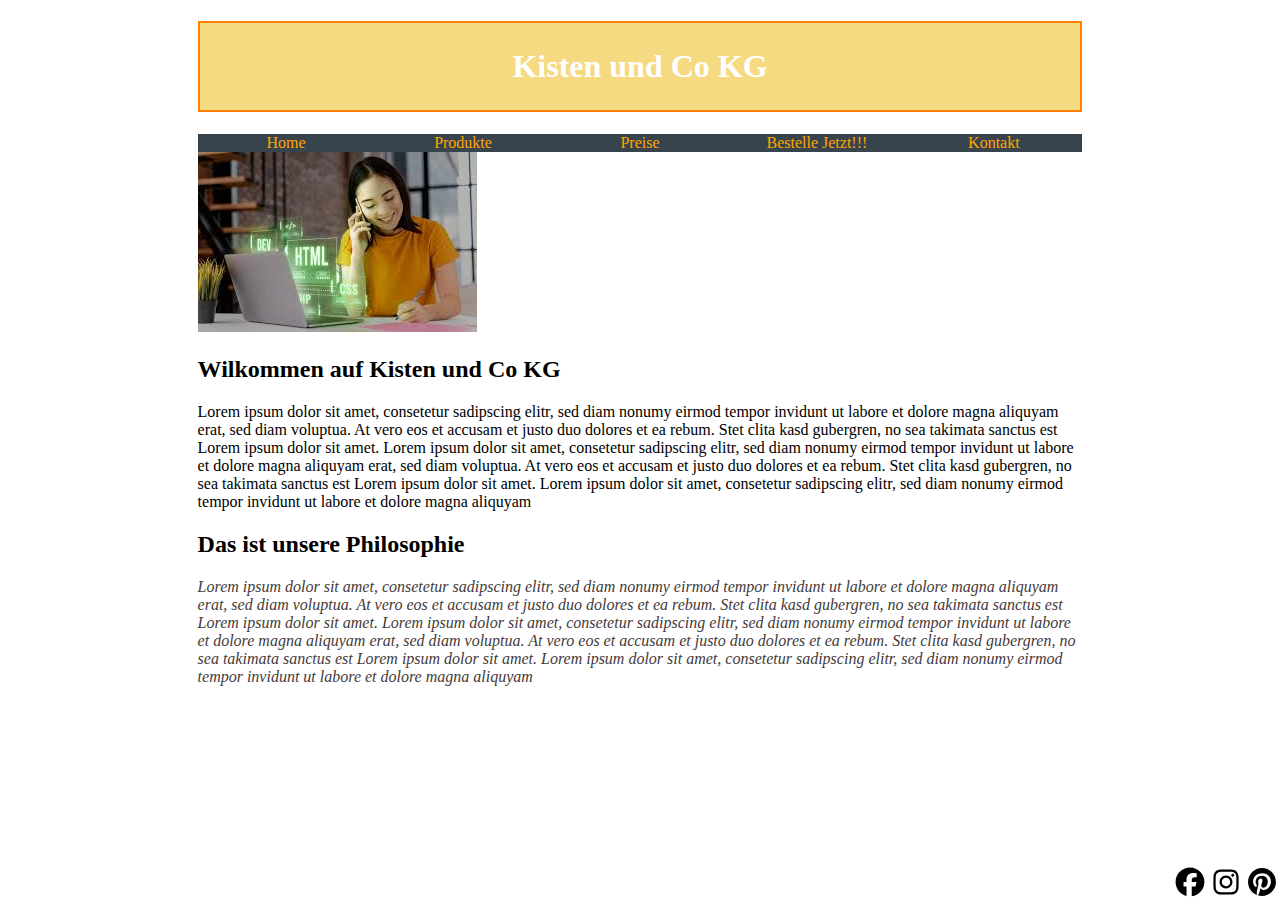
<file: HTML/index.html>
<!DOCTYPE html>
<html>
  <head>
    <meta charset="utf-8" />
    <link rel="stylesheet" href="../CSS/styles.css" />
    <title>Hauptseite</title>
  </head>
  <body>
    <div class="wrapper">
      <h1 class="peter">Kisten und Co KG</h1>
      <nav class="Navi">
        <ul>
          <li><a href="../HTML/index.html">Home</a></li>
          <li><a href="../HTML/Produkte.html">Produkte</a></li>
          <li><a href="../HTML/preise.html">Preise</a></li>
          <li><a href="../HTML/bestellformular.html">Bestelle Jetzt!!!</a></li>
          <li>
            <a href="#">Kontakt</a>
            <ul>
              <li><a href="#">Anfahrt</a></li>
              <li><a href="#">Impressum</a></li>
            </ul>
          </li>
        </ul>
      </nav>
      <img class="haupt" src="../Bilderordner/Woman.jpg" alt="Smiling Woman3" />
      <h2>Wilkommen auf Kisten und Co KG</h2>
      <p>
        Lorem ipsum dolor sit amet, consetetur sadipscing elitr, sed diam nonumy
        eirmod tempor invidunt ut labore et dolore magna aliquyam erat, sed diam
        voluptua. At vero eos et accusam et justo duo dolores et ea rebum. Stet
        clita kasd gubergren, no sea takimata sanctus est Lorem ipsum dolor sit
        amet. Lorem ipsum dolor sit amet, consetetur sadipscing elitr, sed diam
        nonumy eirmod tempor invidunt ut labore et dolore magna aliquyam erat,
        sed diam voluptua. At vero eos et accusam et justo duo dolores et ea
        rebum. Stet clita kasd gubergren, no sea takimata sanctus est Lorem
        ipsum dolor sit amet. Lorem ipsum dolor sit amet, consetetur sadipscing
        elitr, sed diam nonumy eirmod tempor invidunt ut labore et dolore magna
        aliquyam
      </p>
      <h2>Das ist unsere Philosophie</h2>
      <p class="bottom">
        Lorem ipsum dolor sit amet, consetetur sadipscing elitr, sed diam nonumy
        eirmod tempor invidunt ut labore et dolore magna aliquyam erat, sed diam
        voluptua. At vero eos et accusam et justo duo dolores et ea rebum. Stet
        clita kasd gubergren, no sea takimata sanctus est Lorem ipsum dolor sit
        amet. Lorem ipsum dolor sit amet, consetetur sadipscing elitr, sed diam
        nonumy eirmod tempor invidunt ut labore et dolore magna aliquyam erat,
        sed diam voluptua. At vero eos et accusam et justo duo dolores et ea
        rebum.<!--ifyou're reading this, you have a big nose-->
        Stet clita kasd gubergren, no sea takimata sanctus est Lorem ipsum dolor
        sit amet. Lorem ipsum dolor sit amet, consetetur sadipscing elitr, sed
        diam nonumy eirmod tempor invidunt ut labore et dolore magna aliquyam
      </p>
      <div class="logos">
        <img
          src="../Bilderordner/facebook-brands-solid-full.svg"
          alt="Facebook Logo"
        />
        <img
          src="../Bilderordner/instagram-brands-solid-full.svg"
          alt="Instagram Logo"
        />
        <img
          src="../Bilderordner/pinterest-brands-solid-full.svg"
          alt="Pinterest Logo"
        />
      </div>
    </div>
  </body>
</html>
</file>
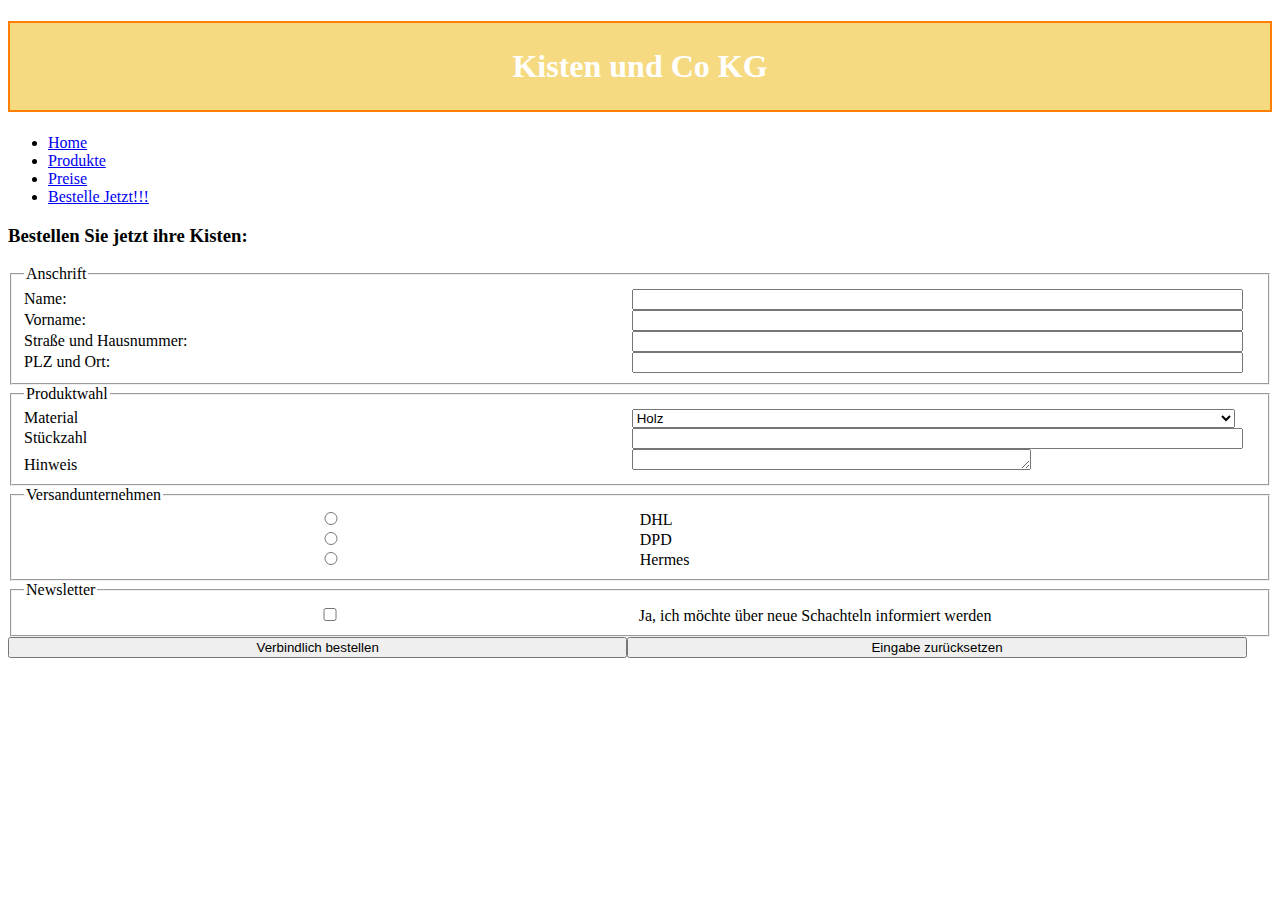
<file: bestellformular.html>
<!DOCTYPE html>
<html>
  <head>
    <meta charset="UTF-8" />
    <title>Bestellformular</title>
    <link rel="stylesheet" href="styles.css" />
  </head>
  <body class="bestari">
    <h1 class="peter">Kisten und Co KG</h1>
    <nav class="Navi">
      <ul>
        <li><a href="index.html">Home</a></li>
        <li><a href="Produkte.html">Produkte</a></li>
        <li><a href="preise.html">Preise</a></li>
        <li><a href="bestellformular.html">Bestelle Jetzt!!!</a></li>
      </ul>
    </nav>
    <h3>Bestellen Sie jetzt ihre Kisten:</h3>
    <form action="mailto:" method="Get" enctype="text/plain">
      <fieldset class="Anschrift">
        <legend>Anschrift</legend>
        <label for="name">Name: </label>
        <input class="antext" type="text" name="Name" />
        <br />
        <label for="Vorname">Vorname:</label>
        <input class="antext" type="text" name="Vorname" />
        <br />
        <label for="Straße und Hausnummer">Straße und Hausnummer:</label>
        <input class="antext" type="text" name="Straße und Hausnummer" />
        <br />
        <label for="PLZ und Ort">PLZ und Ort:</label>
        <input class="antext" type="text" name="PLZ und Ort" />
      </fieldset>
      <fieldset>
        <legend>Produktwahl</legend>
        <label for="Material"> Material</label>
        <select name="Material" id="Material">
          <option value="Holz">Holz</option>
          <option value="Kunst">Kunststoff</option>
          <option value="Karton">Karton</option>
          <option value="Geschenk">Geschenk</option>
        </select>
        <label for="Stück">Stückzahl</label>
        <input type="number" name="Stück" id="Stück">
        <label for="Hinweis">Hinweis</label>
        <textarea name="Hinweis" id="Hinweis" rows="1" cols="47"></textarea>
      </fieldset>
      <fieldset>
        <legend>Versandunternehmen</legend>
        <input type="radio" name="unternehmen" id="DHL" value="DHL">
        <label for="DHL">DHL</label>
        <input type="radio" name="unternehmen" id="DPD" value="DPD">
        <label for="DPD">DPD</label>
        <input type="radio" name="unternehmen" id="Hermes" value="Hermes">
        <label for="Hermes">Hermes</label>
      </fieldset>
      <fieldset>
        <legend>Newsletter</legend>
        <input type="checkbox" name="News" id="News">
        <label for="News">Ja, ich möchte über neue Schachteln informiert werden</label>
      </fieldset>
      <input type="submit" name="bestellen" value="Verbindlich bestellen"><input type="reset" name="zurücksetzen" value="Eingabe zurücksetzen">
    </form>
  </body>
</html>
</file>
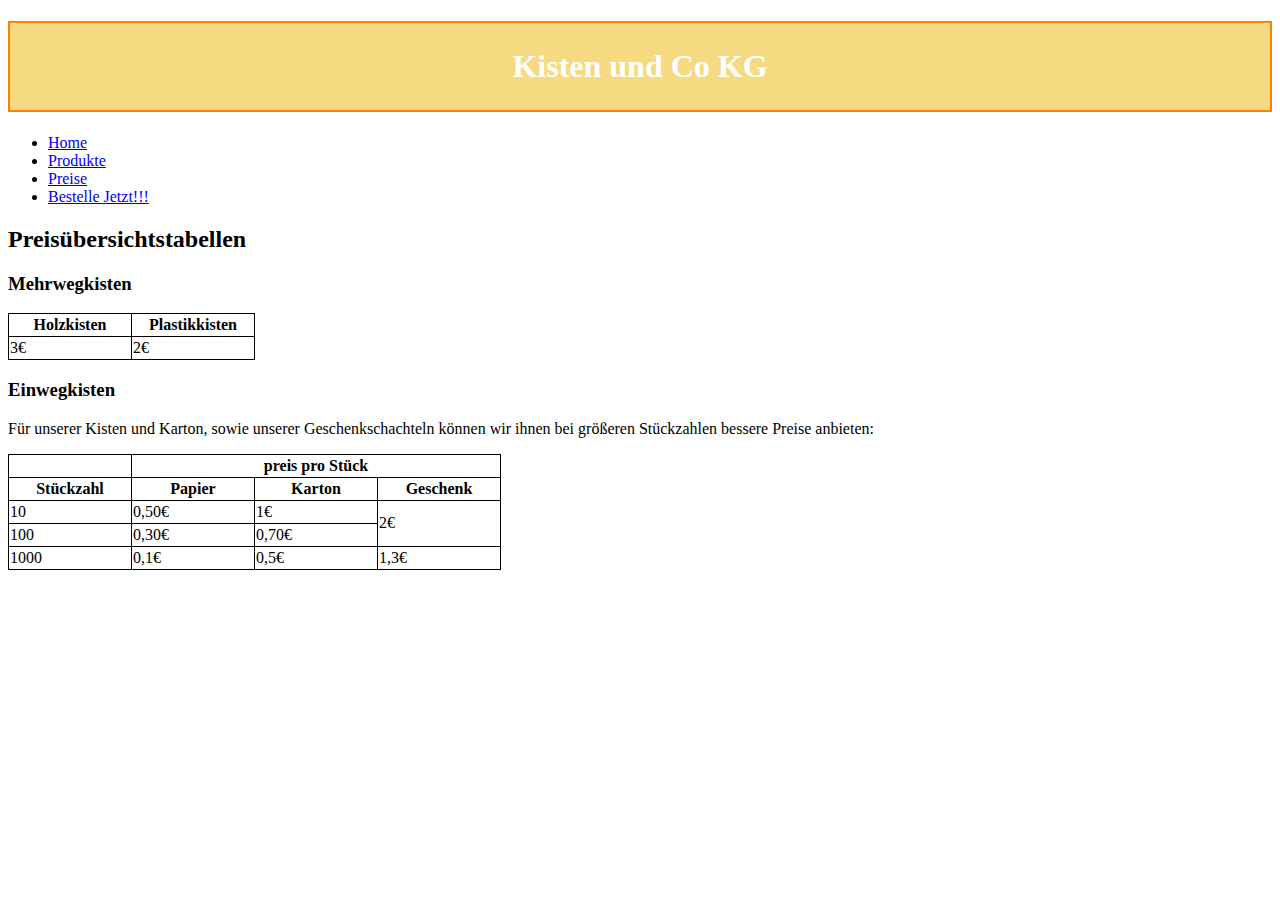
<file: preise.html>
<!DOCTYPE html>
<html>
  <head>
    <meta charset="UTF-8" />
    <link rel="stylesheet" href="styles.css" />
    <title>Preise</title>
  </head>
  <body>
    <h1 class="peter">Kisten und Co KG</h1>
    <nav class="Navi">
      <ul>
        <li><a href="index.html">Home</a></li>
        <li><a href="Produkte.html">Produkte</a></li>
        <li><a href="preise.html">Preise</a></li>
        <li><a href="bestellformular.html">Bestelle Jetzt!!!</a></li>
      </ul>
    </nav>
    <h2>Preisübersichtstabellen</h2>
    <h3>Mehrwegkisten</h3>
    <table class="mehrweg">
      <tr>
        <th>Holzkisten</th>
        <th>Plastikkisten</th>
      </tr>
      <tr>
        <td>3€</td>
        <td>2€</td>
      </tr>
    </table>
    <h3>Einwegkisten</h3>
    <p>
      Für unserer Kisten und Karton, sowie unserer Geschenkschachteln können wir
      ihnen bei größeren Stückzahlen bessere Preise anbieten:
    </p>
    <table>
      <tr>
        <th></th>
        <th colspan="3">preis pro Stück</th>
      </tr>
      <tr>
        <th>Stückzahl</th>
        <th>Papier</th>
        <th>Karton</th>
        <th>Geschenk</th>
      </tr>
      <tr>
        <td>10</td>
        <td>0,50€</td>
        <td>1€</td>
        <td rowspan="2">2€</td>
      </tr>
      <tr>
        <td>100</td>
        <td>0,30€</td>
        <td>0,70€</td>
      </tr>
      <tr>
        <td>1000</td>
        <td>0,1€</td>
        <td>0,5€</td>
        <td>1,3€</td>
      </tr>
    </table>
    <p></p>
  </body>
</html>
</file>
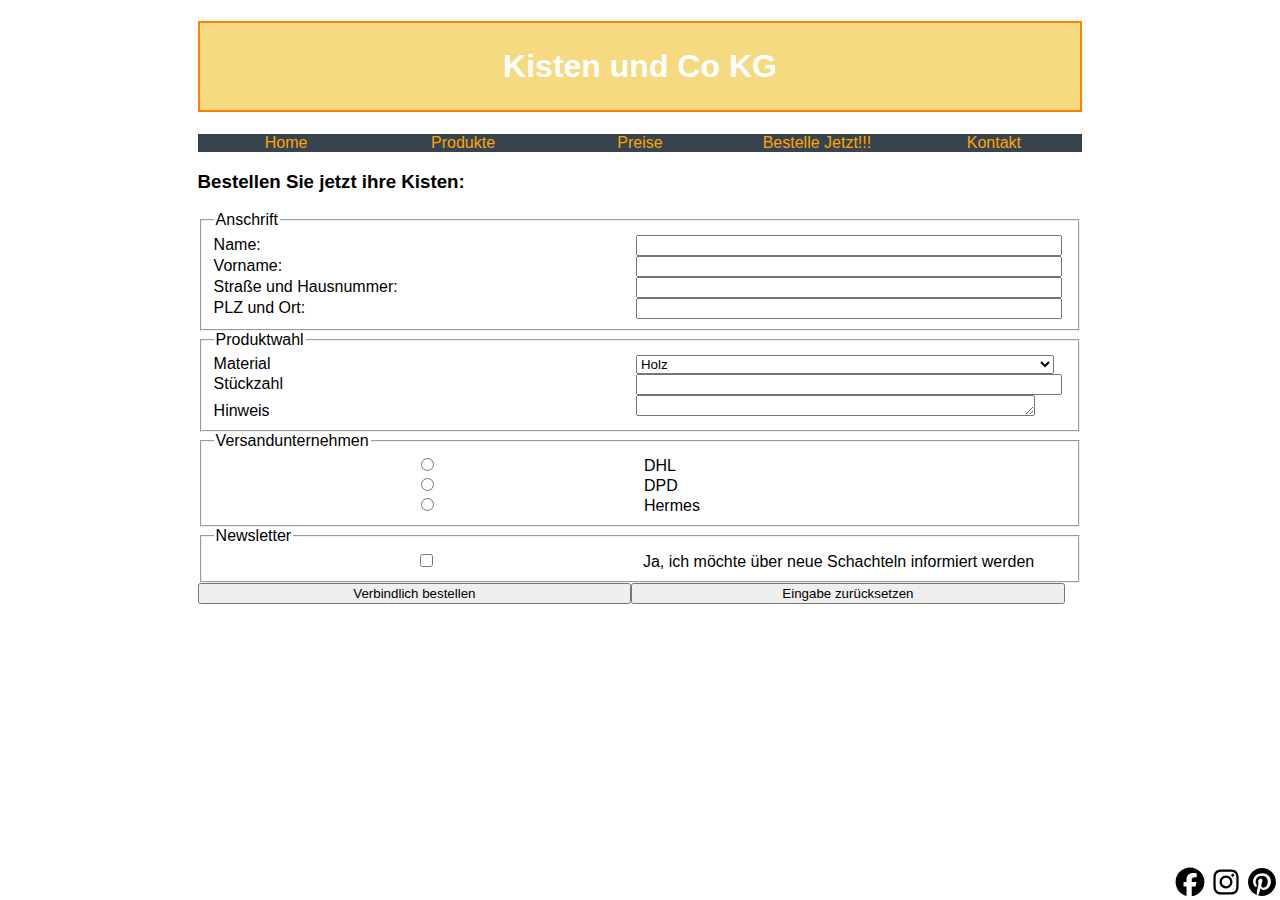
<file: HTML/bestellformular.html>
<!DOCTYPE html>
<html>
  <head>
    <meta charset="UTF-8" />
    <title>Bestellformular</title>
    <link rel="stylesheet" href="../CSS/styles.css" />
  </head>

  <body class="bestari">
    <div class="wrapper">
      <h1 class="peter">Kisten und Co KG</h1>
      <nav class="Navi">
        <ul>
          <li><a href="../HTML/index.html">Home</a></li>
          <li><a href="../HTML/Produkte.html">Produkte</a></li>
          <li><a href="../HTML/preise.html">Preise</a></li>
          <li><a href="../HTML/bestellformular.html">Bestelle Jetzt!!!</a></li>
          <li>
            <a href="#">Kontakt</a>
            <ul>
              <li><a href="#">Anfahrt</a></li>
              <li><a href="#">Impressum</a></li>
            </ul>
          </li>
        </ul>
      </nav>
      <h3>Bestellen Sie jetzt ihre Kisten:</h3>
      <form action="mailto:" method="Get" enctype="text/plain">
        <fieldset class="Anschrift">
          <legend>Anschrift</legend>
          <label for="name">Name: </label>
          <input class="antext" type="text" name="Name" />
          <br />
          <label for="Vorname">Vorname:</label>
          <input class="antext" type="text" name="Vorname" />
          <br />
          <label for="Straße und Hausnummer">Straße und Hausnummer:</label>
          <input class="antext" type="text" name="Straße und Hausnummer" />
          <br />
          <label for="PLZ und Ort">PLZ und Ort:</label>
          <input class="antext" type="text" name="PLZ und Ort" />
        </fieldset>
        <fieldset>
          <legend>Produktwahl</legend>
          <label for="Material"> Material</label>
          <select name="Material" id="Material">
            <option value="Holz">Holz</option>
            <option value="Kunst">Kunststoff</option>
            <option value="Karton">Karton</option>
            <option value="Geschenk">Geschenk</option>
          </select>
          <label for="Stück">Stückzahl</label>
          <input type="number" name="Stück" id="Stück" />
          <label for="Hinweis">Hinweis</label>
          <textarea name="Hinweis" id="Hinweis" rows="1" cols="47"></textarea>
        </fieldset>
        <fieldset>
          <legend>Versandunternehmen</legend>
          <input type="radio" name="unternehmen" id="DHL" value="DHL" />
          <label for="DHL">DHL</label>
          <input type="radio" name="unternehmen" id="DPD" value="DPD" />
          <label for="DPD">DPD</label>
          <input type="radio" name="unternehmen" id="Hermes" value="Hermes" />
          <label for="Hermes">Hermes</label>
        </fieldset>
        <fieldset>
          <legend>Newsletter</legend>
          <input type="checkbox" name="News" id="News" />
          <label for="News"
            >Ja, ich möchte über neue Schachteln informiert werden</label
          >
        </fieldset>
        <input
          type="submit"
          name="bestellen"
          value="Verbindlich bestellen"
        /><input
          type="reset"
          name="zurücksetzen"
          value="Eingabe zurücksetzen"
        />
      </form>
      <div class="logos">
        <img
          src="../Bilderordner/facebook-brands-solid-full.svg"
          alt="Facebook Logo"
        />
        <img
          src="../Bilderordner/instagram-brands-solid-full.svg"
          alt="Instagram Logo"
        />
        <img
          src="../Bilderordner/pinterest-brands-solid-full.svg"
          alt="Pinterest Logo"
        />
      </div>
    </div>
  </body>
</html>
</file>
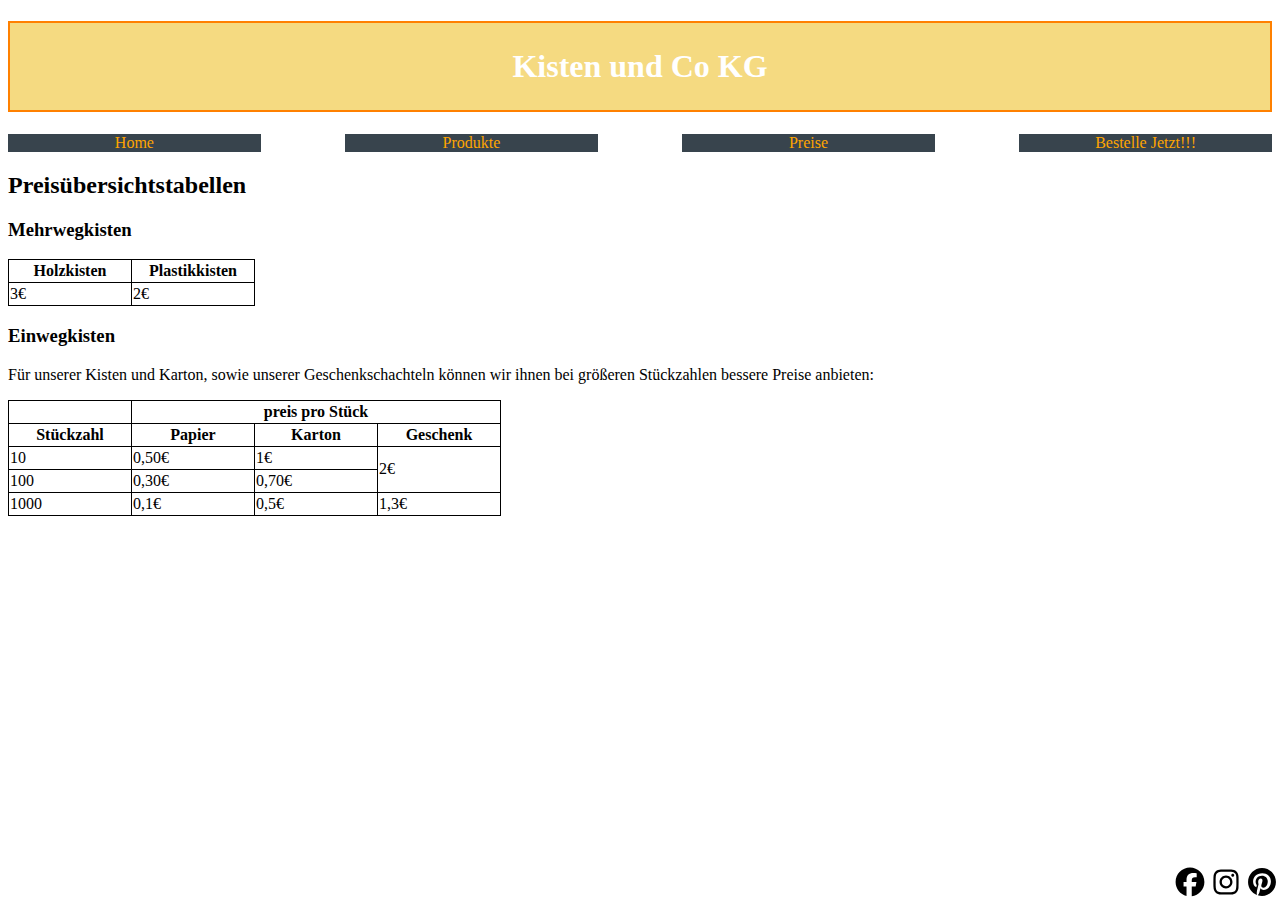
<file: HTML/preise.html>
<!DOCTYPE html>
<html>
  <head>
    <meta charset="UTF-8" />
    <link rel="stylesheet" href="../CSS/styles.css" />
    <title>Preise</title>
  </head>
  <body>
    <h1 class="peter">Kisten und Co KG</h1>
    <nav class="Navi">
      <ul>
        <li><a href="../HTML/index.html">Home</a></li>
        <li><a href="../HTML/Produkte.html">Produkte</a></li>
        <li><a href="../HTML/preise.html">Preise</a></li>
        <li><a href="../HTML/bestellformular.html">Bestelle Jetzt!!!</a></li>
      </ul>
    </nav>
    <h2>Preisübersichtstabellen</h2>
    <h3>Mehrwegkisten</h3>
    <table class="mehrweg">
      <tr>
        <th>Holzkisten</th>
        <th>Plastikkisten</th>
      </tr>
      <tr>
        <td>3€</td>
        <td>2€</td>
      </tr>
    </table>
    <h3>Einwegkisten</h3>
    <p>
      Für unserer Kisten und Karton, sowie unserer Geschenkschachteln können wir
      ihnen bei größeren Stückzahlen bessere Preise anbieten:
    </p>
    <table>
      <tr>
        <th></th>
        <th colspan="3">preis pro Stück</th>
      </tr>
      <tr>
        <th>Stückzahl</th>
        <th>Papier</th>
        <th>Karton</th>
        <th>Geschenk</th>
      </tr>
      <tr>
        <td>10</td>
        <td>0,50€</td>
        <td>1€</td>
        <td rowspan="2">2€</td>
      </tr>
      <tr>
        <td>100</td>
        <td>0,30€</td>
        <td>0,70€</td>
      </tr>
      <tr>
        <td>1000</td>
        <td>0,1€</td>
        <td>0,5€</td>
        <td>1,3€</td>
      </tr>
    </table>
    <p></p>
    <div class="logos">
      <img src="../Bilderordner/facebook-brands-solid-full.svg" alt="Facebook Logo">
      <img src="../Bilderordner/instagram-brands-solid-full.svg" alt="Instagram Logo">
      <img src="../Bilderordner/pinterest-brands-solid-full.svg" alt="Pinterest Logo">
    </div>
  </body>
</html>
</file>
<file: CSS/styles.css>
.peter {
  color: white;
  background-color: #f5da81;
  border: 2px solid #ff8000;
  text-align: center;
  padding: 25px;
}
.bottom {
  font-style: italic;
  color: rgb(68, 59, 59);
}
.wrapper {
  width: 70%;
  margin: auto;
}
.kiste {
  max-width: 24%;
}
.packaging {
  max-width: 24%;
}
.treasure {
  max-width: 24%;
}
.office {
  max-width: 24%;
}
table,
tr,
th,
td {
  border: 1px solid black;
  border-collapse: collapse;
  height: 20px;
}
th {
  text-align: center;
  width: 120px;
}
label,
input,
select {
  display: inline-block;
  width: 49%;
}
.bestari {
  font-family: Arial, Helvetica, sans-serif;
}
nav ul {
  padding: 0;
  text-align: center;
  margin: 0;
  list-style-type: none;
  display: flex;
  justify-content: space-between;
  width: 100%;
}

nav ul li {
  list-style-type: none;
  width: 20%;
  position: relative;
  background-color: #38444d;
}

nav a {
  color: orange;
  text-decoration: none;
}
nav li ul {
  display: none;
  position: absolute;
  top: 100%;
  left: 0;
}
nav li:hover ul {
  display: block;
}
.logos {
  position: fixed;
  right: 0;
  bottom: 0;
  display: flex;
}

.logos img {
  width: 36px;
}
nav li li {
  width: 100%;
}
</file>
<file: styles.css>
.peter {
  color: white;
  background-color: #f5da81;
  border: 2px solid #ff8000;
  text-align: center;
  padding: 25px;
}
.bottom {
  font-style: italic;
  color: rgb(68, 59, 59);
}

.kiste {
  max-width: 24%;
}
.packaging {
  max-width: 24%;
}
.treasure {
  max-width: 24%;
}
.office {
  max-width: 24%;
}
table,
tr,
th,
td {
  border: 1px solid black;
  border-collapse: collapse;
  height: 20px;
}
th {
  text-align: center;
  width: 120px;
}
label, input, select{
    display: inline-block;
    width: 49%;
}
</file>
